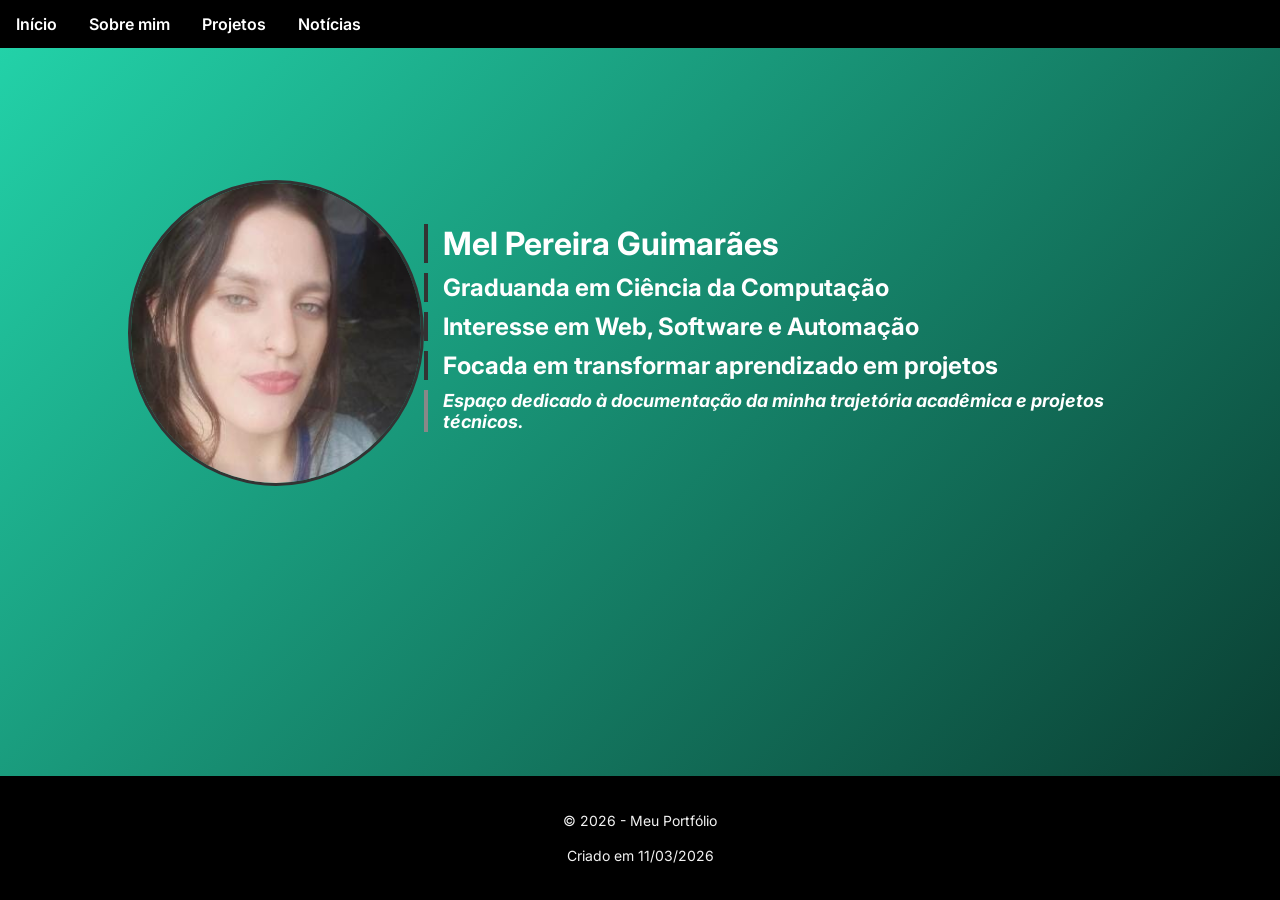
<file: index.html>
<!doctype html>
<html lang="pt-br">
  <head>
    <meta charset="UTF-8" />
    <meta name="viewport" content="width=device-width, initial-scale=1.0" />
    <title>Início - Mel Pereira</title>
    <link rel="stylesheet" href="web_css.css" />
  </head>

  <body>
    <nav class="navbar">
      <ul class="menu">
        <li><a href="index.html" target="_self">Início</a></li>
        <li><a href="sobremim.html" target="_self">Sobre mim</a></li>
        <li><a href="projetos.html" target="_self">Projetos</a></li>
        <li><a href="noticias.html" target="_self">Notícias</a></li>
      </ul>
    </nav>

    <div class="perfil-container">
      <img src="imagens/foto-perfil.jpg" alt="perfil" class="Meu-perfil" />
      <ul class="bio-perfil">
        <li>
          <p class="nome-destacado"><strong>Mel Pereira Guimarães</strong></p>
        </li>
        <li>
          <p>Graduanda em Ciência da Computação</p>
        </li>
        <li>
          <p>Interesse em Web, Software e Automação</p>
        </li>
        <li>
          <p>Focada em transformar aprendizado em projetos</p>
        </li>
        <li>
          <p class="bio-subtexto">
            Espaço dedicado à documentação da minha trajetória acadêmica e
            projetos técnicos.
          </p>
        </li>
      </ul>
    </div>

    <footer class="footer">
      <p>© 2026 - Meu Portfólio</p>
      <p>Criado em 11/03/2026</p>
    </footer>
  </body>
</html>
</file>
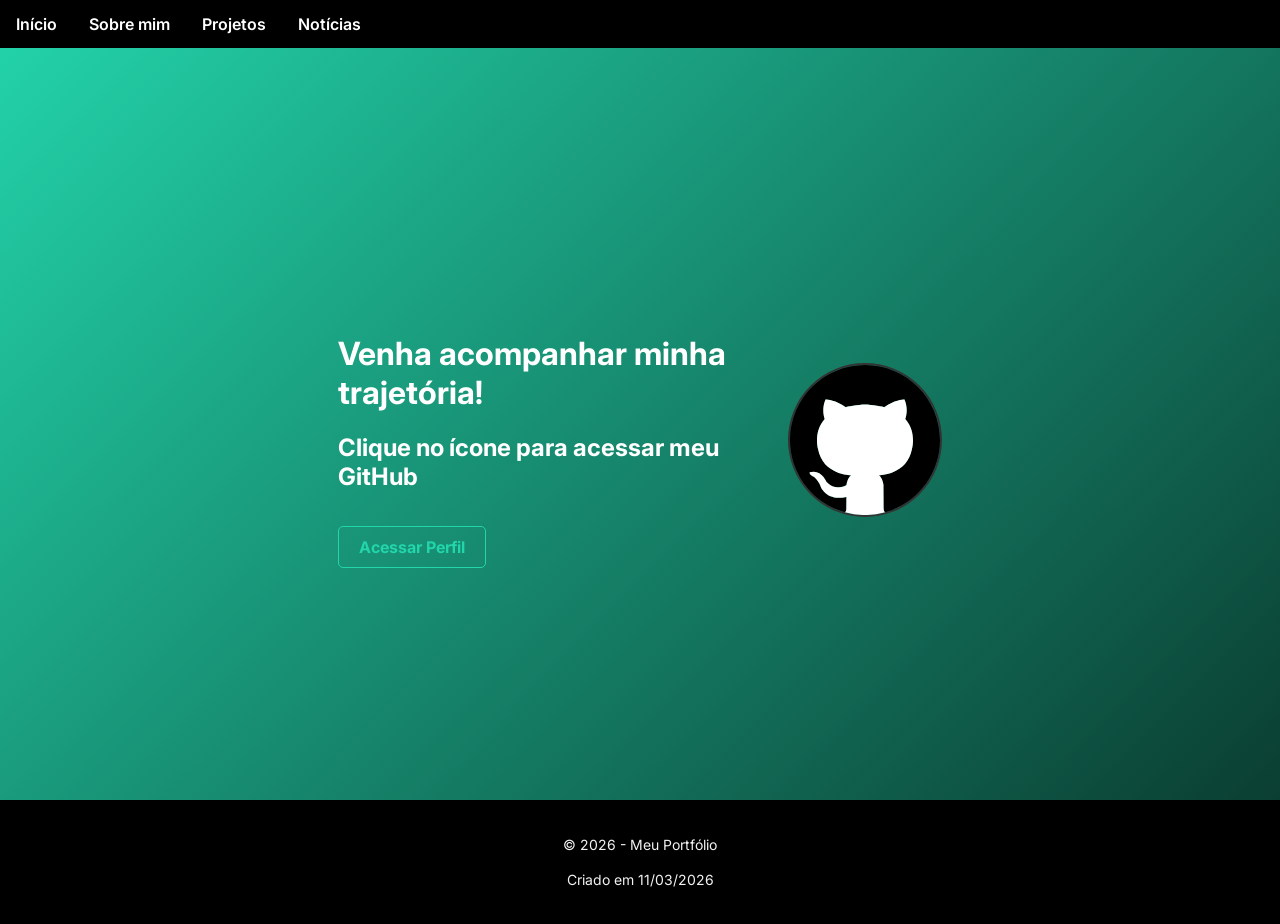
<file: noticias.html>
<!doctype html>
<html lang="pt-br">
  <head>
    <meta charset="UTF-8" />
    <meta name="viewport" content="width=device-width, initial-scale=1.0" />
    <title>Notícias</title>
    <link rel="stylesheet" href="web_css.css" />
  </head>

  <body>
    <nav class="navbar">
      <ul class="menu">
        <li><a href="index.html" target="_self">Início</a></li>
        <li><a href="sobremim.html" target="_self">Sobre mim</a></li>
        <li><a href="projetos.html" target="_self">Projetos</a></li>
        <li><a href="noticias.html" target="_self">Notícias</a></li>
      </ul>
    </nav>

    <main class="main-noticias">
      <div class="container-noticias">
        <div class="texto-noticias">
          <h1 class="texto">Venha acompanhar minha trajetória!</h1>
          <h2>Clique no ícone para acessar meu GitHub</h2>
          <a
            href="https://github.com/mellpg"
            target="_blank"
            class="link-github"
            >Acessar Perfil</a
          >
        </div>

        <div class="github">
          <a href="https://github.com/mellpg" target="_blank">
            <img src="imagens/github_logo_icon_229278.svg" alt="Logo GitHub" />
          </a>
        </div>
      </div>
    </main>

    <footer class="footer">
      <p>© 2026 - Meu Portfólio</p>
      <p>Criado em 11/03/2026</p>
    </footer>
  </body>
</html>
</file>
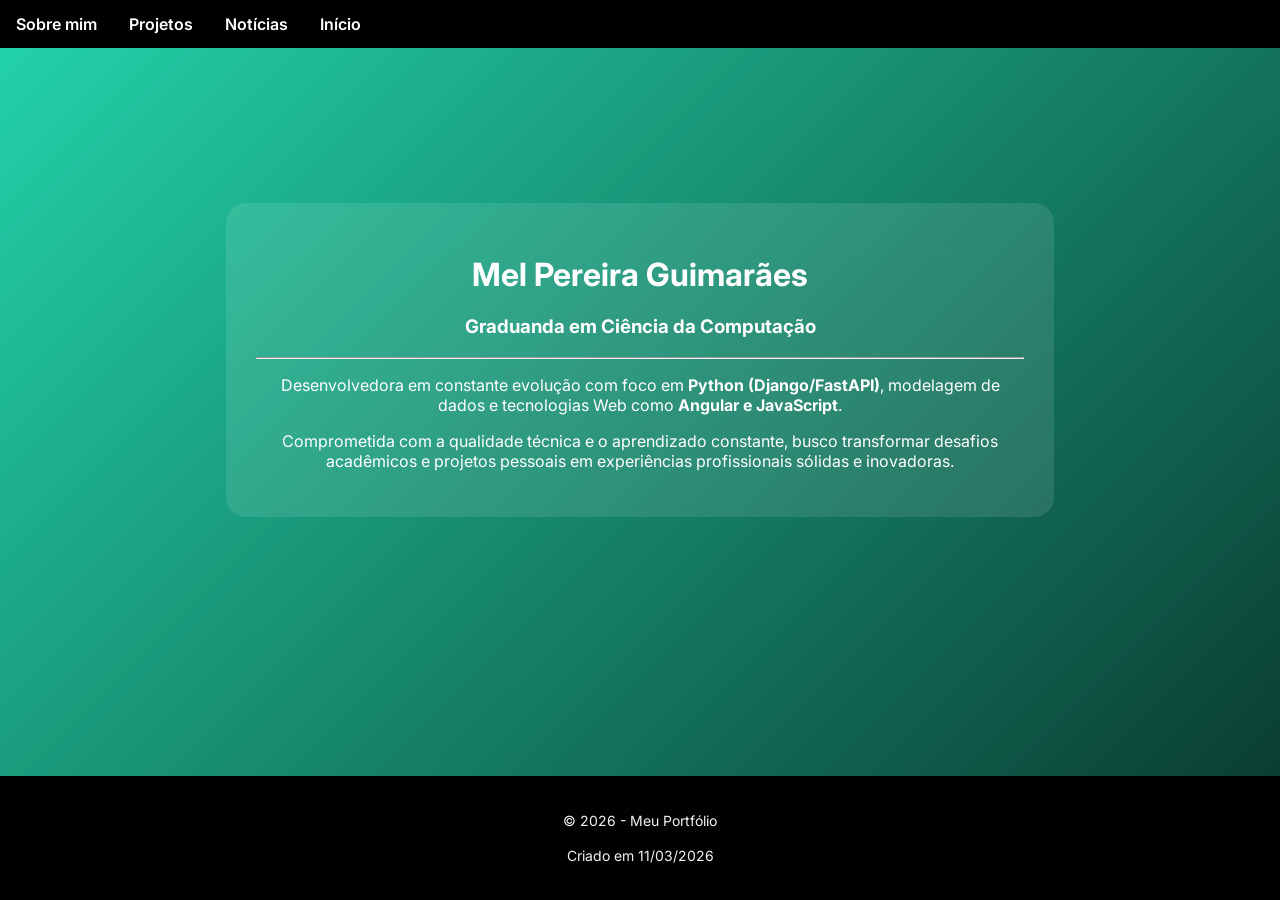
<file: sobremim.html>
<!doctype html>
<html lang="pt-br">
  <head>
    <meta charset="UTF-8" />
    <meta name="viewport" content="width=device-width, initial-scale=1.0" />
    <title>Sobre mim</title>
    <link rel="stylesheet" href="web_css.css" />
  </head>

  <body>
    <nav class="navbar">
      <ul class="menu">
        <li><a href="sobremim.html" target="_self">Sobre mim</a></li>
        <li><a href="projetos.html" target="_self">Projetos</a></li>
        <li><a href="noticias.html" target="_self">Notícias</a></li>
        <li><a href="index.html" target="_self">Início</a></li>
      </ul>
    </nav>

    <main>
      <div class="container-sobre">
        <div class="conteudo-principal">
          <h1>Mel Pereira Guimarães</h1>

          <h3>Graduanda em Ciência da Computação</h3>

          <hr />
          <p>
            Desenvolvedora em constante evolução com foco em
            <strong>Python (Django/FastAPI)</strong>, modelagem de dados e
            tecnologias Web como <strong>Angular e JavaScript</strong>.
          </p>

          <p>
            Comprometida com a qualidade técnica e o aprendizado constante,
            busco transformar desafios acadêmicos e projetos pessoais em
            experiências profissionais sólidas e inovadoras.
          </p>
        </div>
      </div>
    </main>

    <footer class="footer">
      <p>© 2026 - Meu Portfólio</p>
      <p>Criado em 11/03/2026</p>
    </footer>
  </body>
</html>
</file>
<file: web_css.css>
@import url("https://fonts.googleapis.com/css2?family=Inter:wght@300;400;600&display=swap");

body {
  margin: 0;
  padding: 0;
  font-family: "inter", sans-serif;
  background: linear-gradient(-45deg, #808080, #696969, #000, #23d5ab);
  background-size: 400% 400%;
  animation: gradient 15s ease infinite;
  /* Adicione isso: */
  min-height: 100vh;
  display: flex;
  flex-direction: column;
}

@keyframes gradient {
  0% {
    background-position: 0% 50%;
  }
  50% {
    background-position: 100% 50%;
  }
  100% {
    background-position: 0% 50%;
  }
}

.navbar {
  background-color: black;
  position: fixed;
  top: 0;
  width: 100%;
  z-index: 1000;
}

.menu {
  list-style: none;
  margin: 0;
  padding: 0;
  overflow: hidden;
}

.menu li {
  float: left;
  list-style: none;
}

.menu li a {
  display: block;
  text-align: center;
  padding: 14px 16px;
  text-decoration: none;
  font-size: 16px;
  color: white;
  font-weight: 600;
  position: relative;
  transition: color 0.4s ease;
}

.menu li a::after {
  content: "";
  position: absolute;
  bottom: 8px;
  left: 50%;
  width: 0;
  height: 2px;
  background: #23d5ab;
  transition: all 0.4s cubic-bezier(0.4, 0, 0.2, 1);
  transform: translateX(-50%);
  border-radius: 2px;
  opacity: 0;
}

.menu li a:hover {
  color: #23d5ab;
}

.footer {
  background-color: black;
  color: #f2f2f2;
  text-align: center;
  padding: 20px 0; /* Aumentei um pouco o respiro */
  width: 100%;
  line-height: 1.5;
  font-size: 14px;
  /* Removidos: position, bottom e height fixa */
  margin-top: auto; /* Ajuda a empurrar para o fim se houver pouco conteúdo */
}

.perfil-container {
  margin: 0;
  padding: 0;
  margin-top: 150px;
  padding-left: 10%;
  display: flex;
  align-items: center;
  padding-top: 30px;
}

.Meu-perfil,
.minha-foto {
  width: 300px;
  height: 300px;
  border-radius: 50%;
  object-fit: cover;
  display: block;
  border: 3px solid #333;
  animation:
    entrarEsquerda 1s ease-out forwards,
    pulsar 3s infinite 1s;
}

.bio-perfil {
  list-style: none;
  margin: 0;
  padding: 0;
  margin-left: auto;
  padding-right: 10%;
  animation: entrarDireita 1s ease-out forwards;
  animation-delay: 0.3s;
  opacity: 0;
}

.bio-perfil li {
  float: none;
  margin-bottom: 10px;
}

.bio-perfil li p {
  color: white;
  font-size: 24px;
  font-weight: bold;
  text-align: left;
  margin: 0;
  padding-left: 15px;
  border-left: 4px solid #333;
}

@keyframes entrarEsquerda {
  from {
    opacity: 0;
    transform: translateX(-100px);
  }
  to {
    opacity: 1;
    transform: translateX(0);
  }
}

@keyframes entrarDireita {
  from {
    opacity: 0;
    transform: translateX(100px);
  }
  to {
    opacity: 1;
    transform: translateX(0);
  }
}

@keyframes pulsar {
  0% {
    transform: scale(1);
  }
  50% {
    transform: scale(1.03);
  }
  100% {
    transform: scale(1);
  }
}

.bio-subtexto {
  font-size: 18px !important;
  color: #555;
  font-style: italic;
  border-left: 4px solid #888 !important;
  margin-top: 10px !important;
}

.nome-destacado {
  font-size: 32px !important;
  color: #000;
  font-weight: bold;
  margin-bottom: 5px;
}

.container-sobre {
  color: white;
  display: flex;
  justify-content: center;
  align-items: center;
  min-height: 80vh;
  animation: entrarEsquerda 1s ease-out forwards;
}

.conteudo-principal {
  width: 60%;
  padding: 30px;
  border-radius: 20px;
  text-align: center;
  background-color: rgba(255, 255, 255, 0.1);
}

.container-projetos-pai {
  display: flex;
  flex-direction: row;
  flex-wrap: wrap;
  justify-content: center;
  gap: 40px;
  padding: 120px 20px;
}

.card-projeto {
  display: flex;
  flex-direction: column;
  width: 350px;
  background: rgba(26, 26, 26, 0.9);
  border-radius: 15px;
  overflow: hidden;
  border: 1px solid rgba(255, 255, 255, 0.1);
  box-shadow: 0 10px 30px rgba(0, 0, 0, 0.5);
}

.projeto-info {
  padding: 20px;
  order: 1;
  gap: 10px;
}

.projeto-info h2 {
  margin: 0;
  color: #23d5ab;
  font-size: 22px;
}

.projeto-info p {
  color: #f2f2f2;
  font-size: 14px;
  margin: 10px 0;
}

.projeto-imagem {
  width: 100%;
  height: 180px;
  order: 2;
}

.projeto-imagem img {
  width: 100%;
  height: 100%;
  object-fit: cover;
  object-position: top;
}
.tech {
  display: inline-block;
  background-color: rgba(35, 213, 171, 0.1);
  color: #23d5ab;
  padding: 5px 10px;
  border-radius: 4px;
  font-size: 11px;
  font-weight: bold;
  border: 1px solid #23d5ab;
  box-shadow: 0 0 10px rgba(35, 213, 171, 0.3);
  margin-top: 5px;
  margin-right: 5px;
  text-transform: uppercase;
  margin-right: 10px; /* Adiciona espaço à direita de cada span */
}
.tech:last-child {
  margin-right: 0;
}

.main-noticias {
  display: flex;
  justify-content: center;
  align-items: center;
  min-height: 80vh;
  padding-top: 80px;
}

.container-noticias {
  display: flex;
  align-items: center;
  gap: 50px;
  padding: 40px;
  border-radius: 20px;
  color: white;
}

.texto-noticias {
  max-width: 400px;
}

.github {
  width: 150px;
  transition: transform 0.3s ease;
  border-radius: 50%;
  border: 2px solid #333;
  height: 150px;
  animation:
    entrarEsquerda 1s ease-out forwards,
    pulsar 3s infinite 1s;
}

.github img {
  width: 100%;
  height: auto;
}

.github:hover {
  transform: scale(1.1);
}

.link-github {
  color: #23d5ab;
  text-decoration: none;
  font-weight: bold;
  border: 1px solid #23d5ab;
  padding: 10px 20px;
  border-radius: 5px;
  display: inline-block;
  margin-top: 15px;
}

.tech-container {
  display: flex;
  gap: 10px;
  flex-wrap: wrap;
}
</file>
